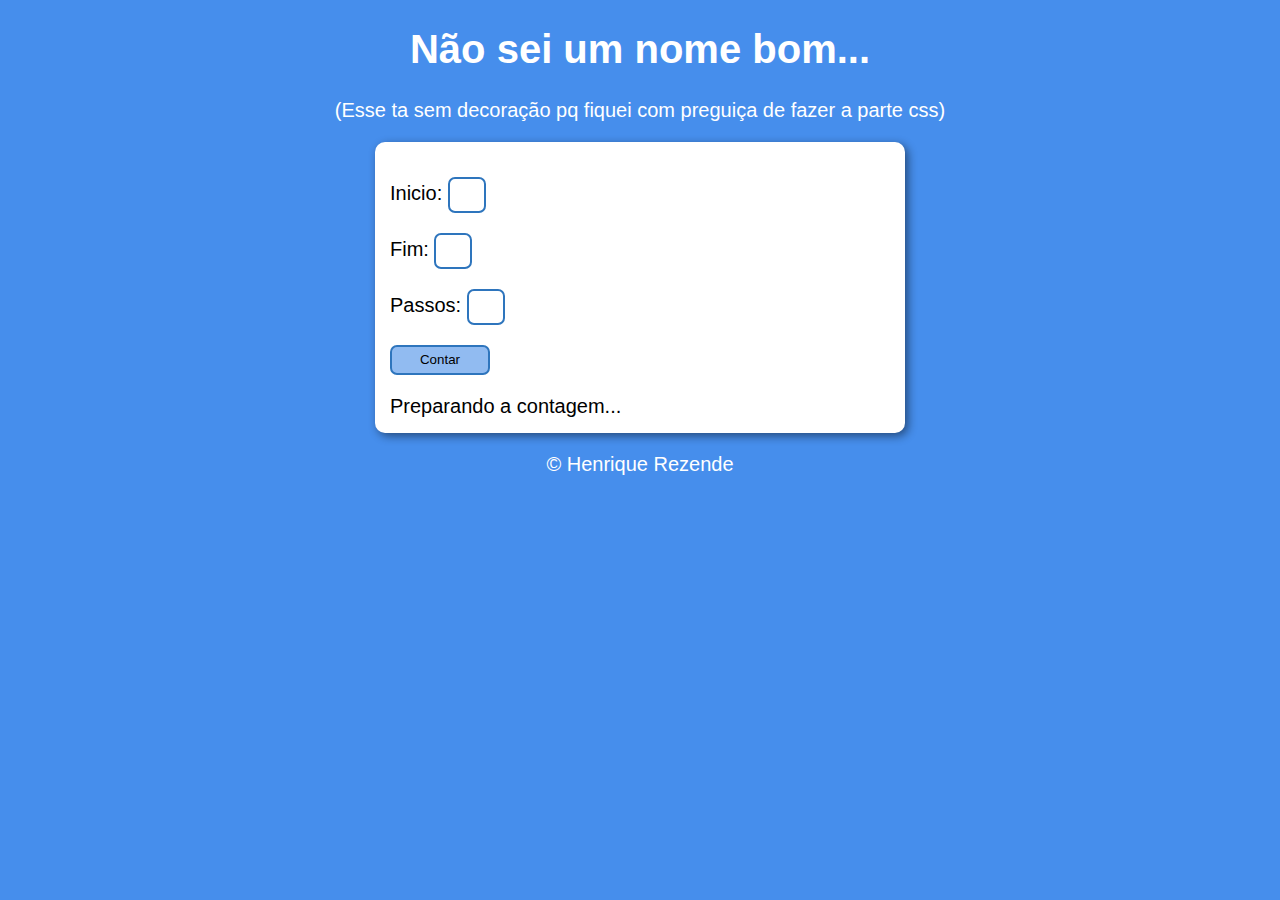
<file: index.html>
<!DOCTYPE html>
<html lang="pt-br">
<head>
    <meta charset="UTF-8">
    <meta http-equiv="X-UA-Compatible" content="IE=edge">
    <meta name="viewport" content="width=device-width, initial-scale=1.0">
    <title>Contador</title>
    <link rel="stylesheet" href="estilo.css">
</head>
<body>
    <header>
      <h1 id='nome'>Não sei um nome bom...</h1>
      <p>(Esse ta sem decoração pq fiquei com preguiça de fazer a parte css)</p>
    </header>
    <section>
    <div id='fundo'>
        <p class='cor'>Inicio: <input type="number" name="inicio" id="txti"></p> 
        <p class='cor'>Fim: <input type="number" name="fim" id="txtf"></p>
        <p class='cor'>Passos: <input type="number" name="passo" id="txtp"></p>
        <p><input type="button" value="Contar" onclick='contar()' id='bot'></p>
          

        
    </div>
    <div id='res'>
        Preparando a contagem...
    </div>
    </section>
    <footer>
      <p>&copy; Henrique Rezende</p>
    </footer>
    <script src="script.js"></script>
</body>
</html>
</file>
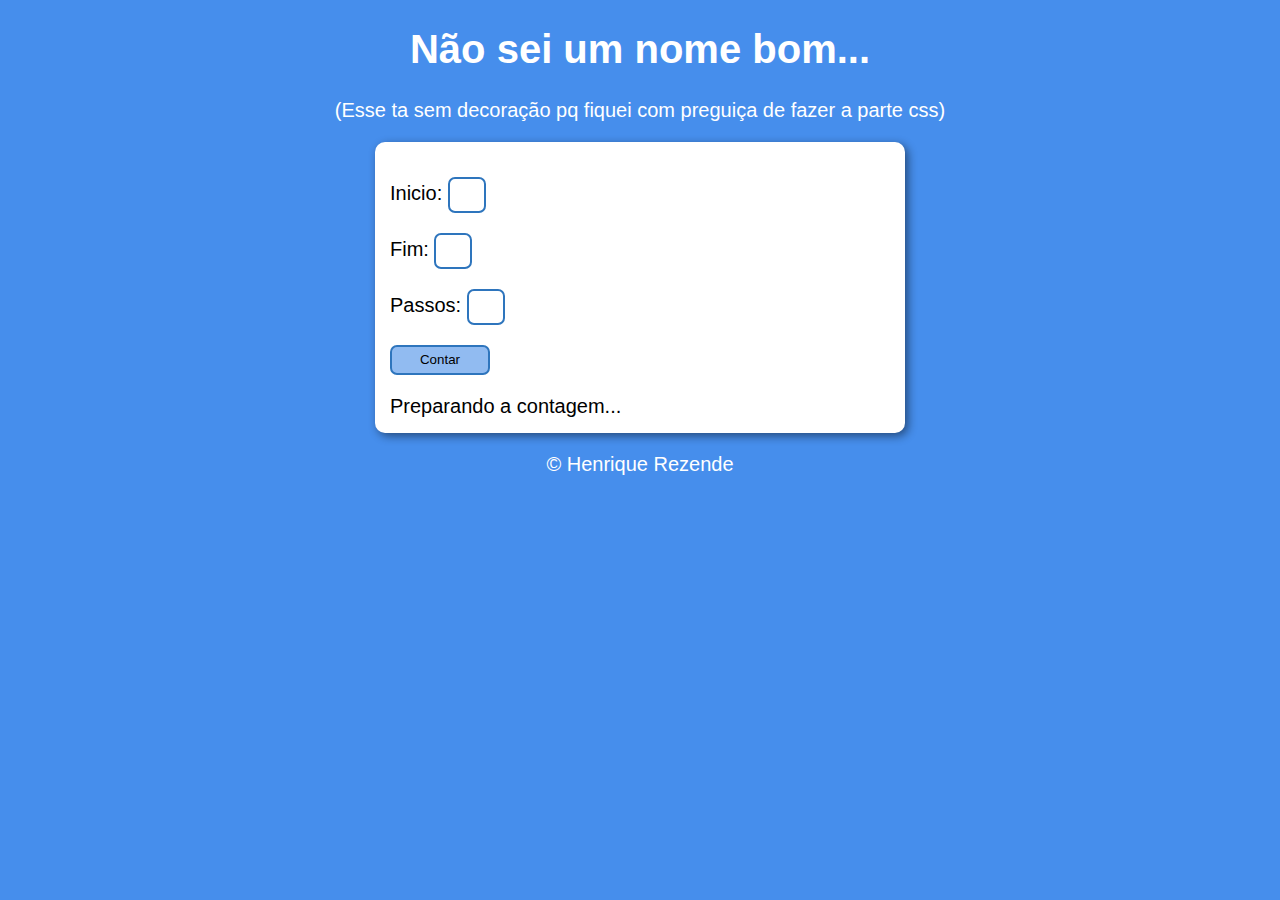
<file: modelo.html>
<!DOCTYPE html>
<html lang="pt-br">
<head>
    <meta charset="UTF-8">
    <meta http-equiv="X-UA-Compatible" content="IE=edge">
    <meta name="viewport" content="width=device-width, initial-scale=1.0">
    <title>Contador</title>
    <link rel="stylesheet" href="estilo.css">
</head>
<body>
    <header>
      <h1 id='nome'>Não sei um nome bom...</h1>
      <p>(Esse ta sem decoração pq fiquei com preguiça de fazer a parte css)</p>
    </header>
    <section>
    <div id='fundo'>
        <p class='cor'>Inicio: <input type="number" name="inicio" id="txti"></p> 
        <p class='cor'>Fim: <input type="number" name="fim" id="txtf"></p>
        <p class='cor'>Passos: <input type="number" name="passo" id="txtp"></p>
        <p><input type="button" value="Contar" onclick='contar()' id='bot'></p>
          

        
    </div>
    <div id='res'>
        Preparando a contagem...
    </div>
    </section>
    <footer>
      <p>&copy; Henrique Rezende</p>
    </footer>
    <script src="script.js"></script>
</body>
</html>
</file>
<file: estilo.css>
body {
   background: rgb(70, 142, 236);
   font: normal 15pt Arial;


}

header {
    color: white;
    text-align: center;
}

section {

 background: white;
 border-radius: 10px;
 padding: 15px;
 width: 500px;
 margin: auto;
 box-shadow: 3px 3px 10px rgba(0, 0, 0, 0.479);
}

footer {
    color: white;
    text-align: center;
    font-style: sans-serif;
}

#txti {
    border-radius: 7px;
    width: 30px;
    height: 30px;
    border:2px solid rgb(46, 117, 189)
    
}


#txtf {
    border-radius: 7px;
    width: 30px;
    height: 30px;
    border:2px solid rgb(46, 117, 189)
    
}

#txtp {
    border-radius: 7px;
    width: 30px;
    height: 30px;
    border:2px solid rgb(46, 117, 189)
    
}

.cor {
    color:rgb(0, 0, 0)
    
}

#bot {
    background-color: rgb(145, 187, 241);
    border-radius: 7px;
    width: 100px;
    height: 30px;
    border:2px solid rgb(46, 117, 189)
        
}

.teste {
    text-align: center;
}
</file>
